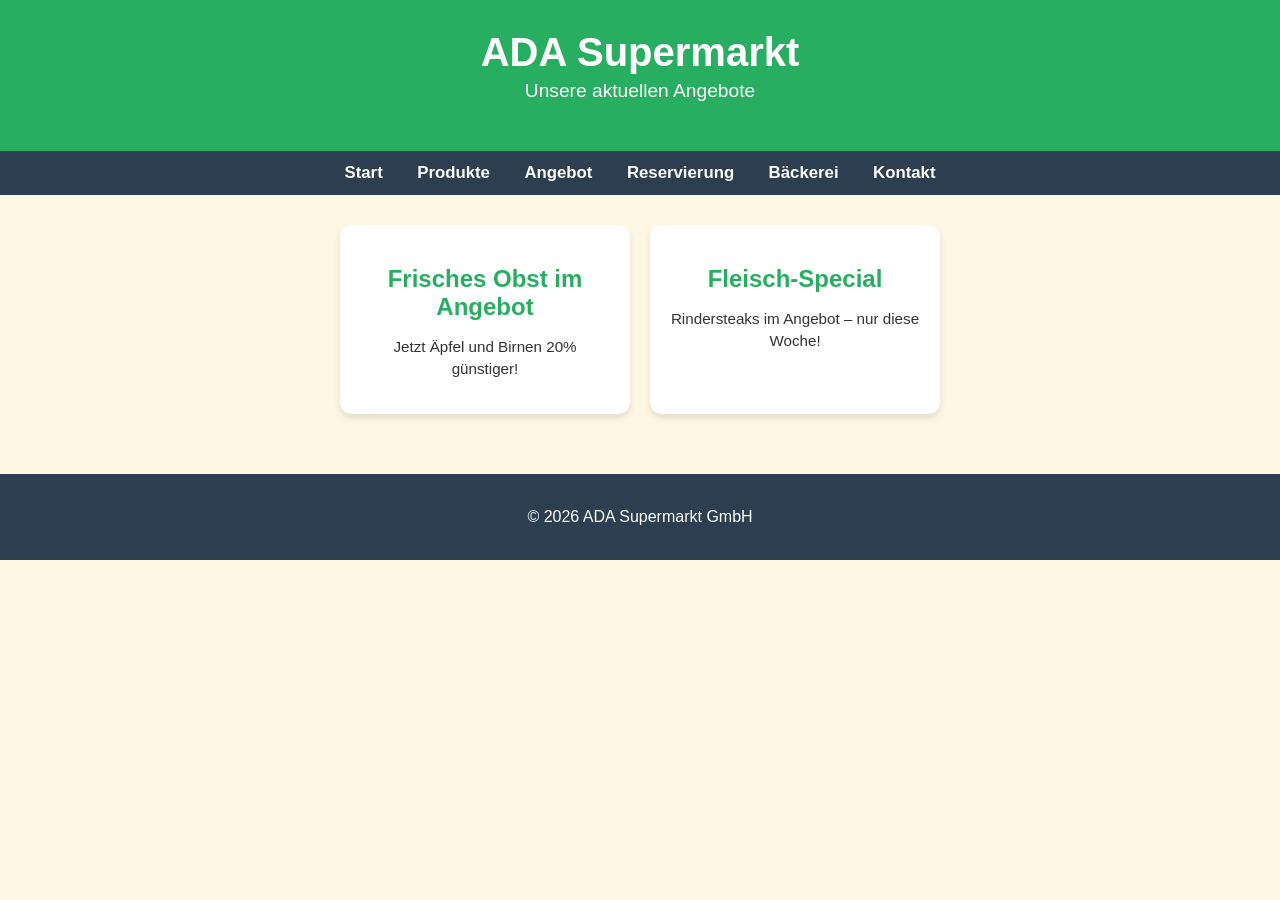
<file: index.html>
<!DOCTYPE html>
<html lang="de">
<head>
  <meta charset="UTF-8">
  <title>Angebote - ADA Supermarkt</title>
  <link rel="stylesheet" href="style.css">
</head>
<body>

<header>
  <h1>ADA Supermarkt</h1>
  <p>Unsere aktuellen Angebote</p>
</header>

<nav>
  <a href="index.html">Start</a>
  <a href="produkte.html">Produkte</a>
  <a href="angebot.html">Angebot</a>
  <a href="reservierung.html">Reservierung</a>
  <a href="baeckerei.html">Bäckerei</a>
  <a href="kontakt.html">Kontakt</a>
</nav>

<div class="container">
  <div class="card">
    <h2>Frisches Obst im Angebot</h2>
    <p>Jetzt Äpfel und Birnen 20% günstiger!</p>
  </div>
  <div class="card">
    <h2>Fleisch-Special</h2>
    <p>Rindersteaks im Angebot – nur diese Woche!</p>
  </div>
</div>

<footer>
  <p>© 2026 ADA Supermarkt GmbH</p>
</footer>

</body>
</html>
</file>
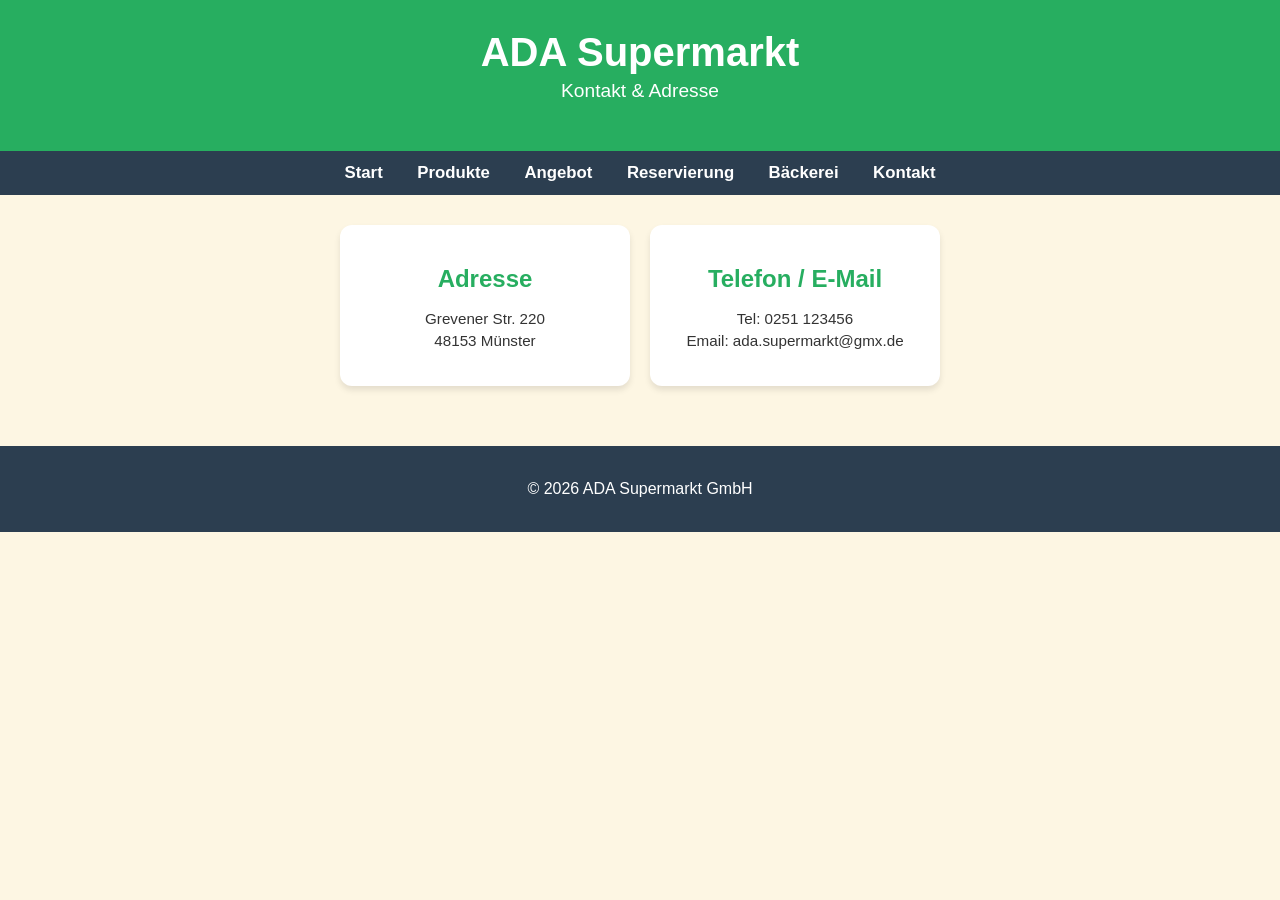
<file: paket-paket-struktur/kontakt.html>
<!DOCTYPE html>
<html lang="de">
<head>
  <meta charset="UTF-8">
  <title>Kontakt - ADA Supermarkt</title>
  <link rel="stylesheet" href="../style.css">
</head>
<body>

<header>
  <h1>ADA Supermarkt </h1>
  <p>Kontakt & Adresse</p>
</header>

<nav>
  <a href="index.html">Start</a>
  <a href="Produkte.html">Produkte</a>
  <a href="Angebot.html">Angebot</a>
  <a href="Reservierung.html">Reservierung</a>
  <a href="Bäckerei.html">Bäckerei</a>
  <a href="Kontakt.html">Kontakt</a>
</nav>

<div class="container">
  <div class="card">
    <h2>Adresse</h2>
    <p>Grevener Str. 220<br>48153 Münster</p>
  </div>
  <div class="card">
    <h2>Telefon / E-Mail</h2>
    <p>Tel: 0251 123456<br>Email: ada.supermarkt@gmx.de</p>
  </div>
</div>

<footer>
  <p>© 2026 ADA Supermarkt GmbH</p>
</footer>

</body>
</html>
</file>
<file: style.css>
/* Grundlayout */
body {
  font-family: 'Segoe UI', Tahoma, Geneva, Verdana, sans-serif;
  margin: 0;
  background: #fdf6e3;
  color: #333;
}

/* Header */
header {
  background-color: #27ae60; /* modernes Grün */
  color: white;
  text-align: center;
  padding: 30px 20px;
}

header h1 {
  margin: 0;
  font-size: 2.5em;
}

header p {
  margin-top: 5px;
  font-size: 1.2em;
}

/* Navigation */
nav {
  background-color: #2c3e50;
  text-align: center;
  padding: 12px 0;
}

nav a {
  color: white;
  margin: 0 15px;
  text-decoration: none;
  font-weight: bold;
  font-size: 1.05em;
  transition: color 0.3s;
}

nav a:hover {
  color: #27ae60;
}

/* Container für Produktkarten */
.container {
  display: flex;
  flex-wrap: wrap;
  justify-content: center;
  padding: 30px 10px;
  gap: 20px;
}

/* Produktkarten */
.card {
  background-color: white;
  border-radius: 12px;
  box-shadow: 0 4px 6px rgba(0,0,0,0.1);
  width: 250px;
  padding: 20px;
  text-align: center;
  transition: transform 0.3s, box-shadow 0.3s;
}

.card:hover {
  transform: translateY(-5px);
  box-shadow: 0 8px 12px rgba(0,0,0,0.15);
}

.card h2 {
  color: #27ae60;
  margin-bottom: 10px;
}

.card p {
  font-size: 0.95em;
  line-height: 1.4em;
}

/* Footer */
footer {
  background-color: #2c3e50;
  color: white;
  text-align: center;
  padding: 18px 10px;
  margin-top: 30px;
}

/* Responsive für Handy/Tablets */
@media screen and (max-width: 768px) {
  .container {
    flex-direction: column;
    align-items: center;
  }
}
</file>
